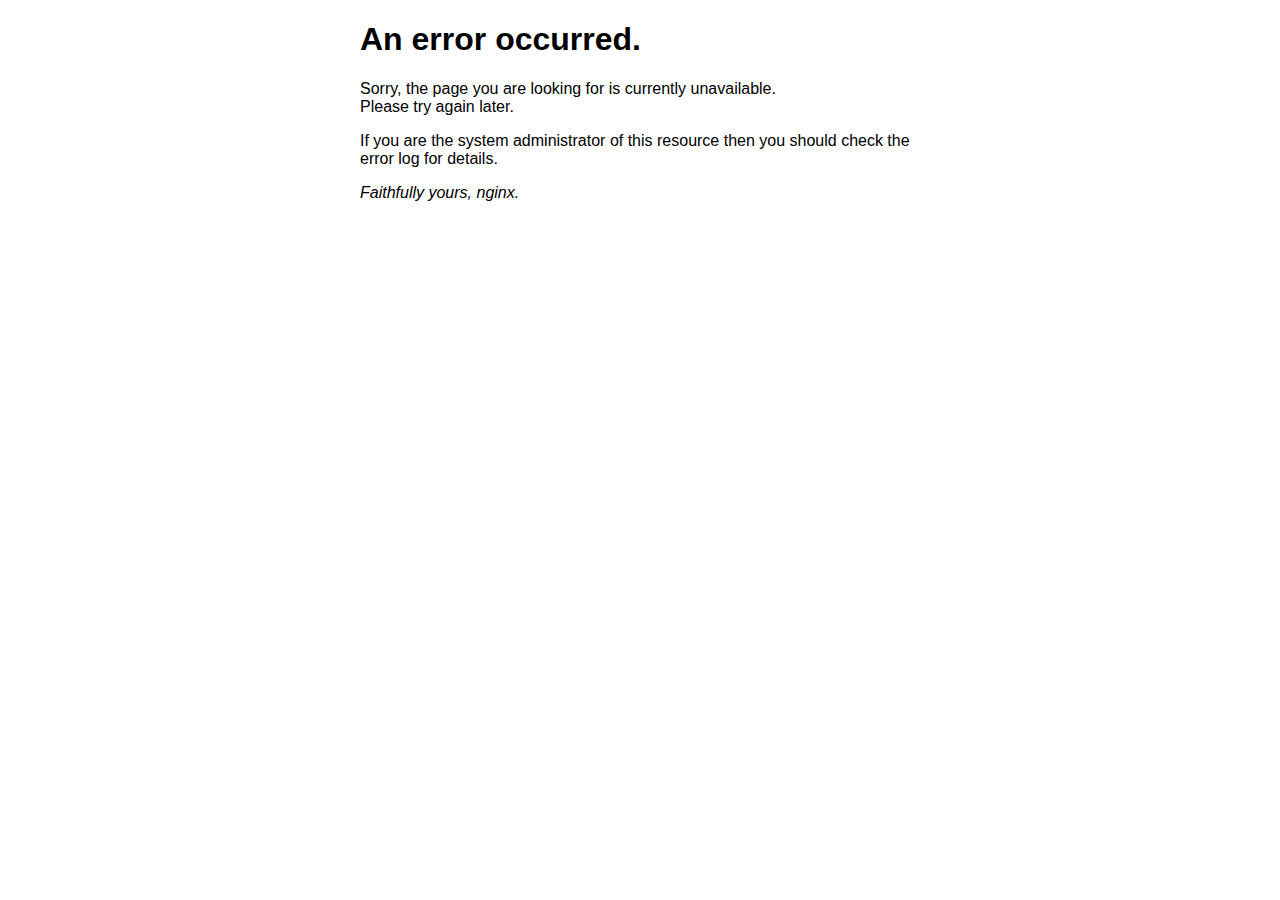
<file: 50x.html>
<!DOCTYPE html>
<html>
<head>
<title>Error</title>
<style>
html { color-scheme: light dark; }
body { width: 35em; margin: 0 auto;
font-family: Tahoma, Verdana, Arial, sans-serif; }
</style>
</head>
<body>
<h1>An error occurred.</h1>
<p>Sorry, the page you are looking for is currently unavailable.<br/>
Please try again later.</p>
<p>If you are the system administrator of this resource then you should check
the error log for details.</p>
<p><em>Faithfully yours, nginx.</em></p>
</body>
</html>
</file>
